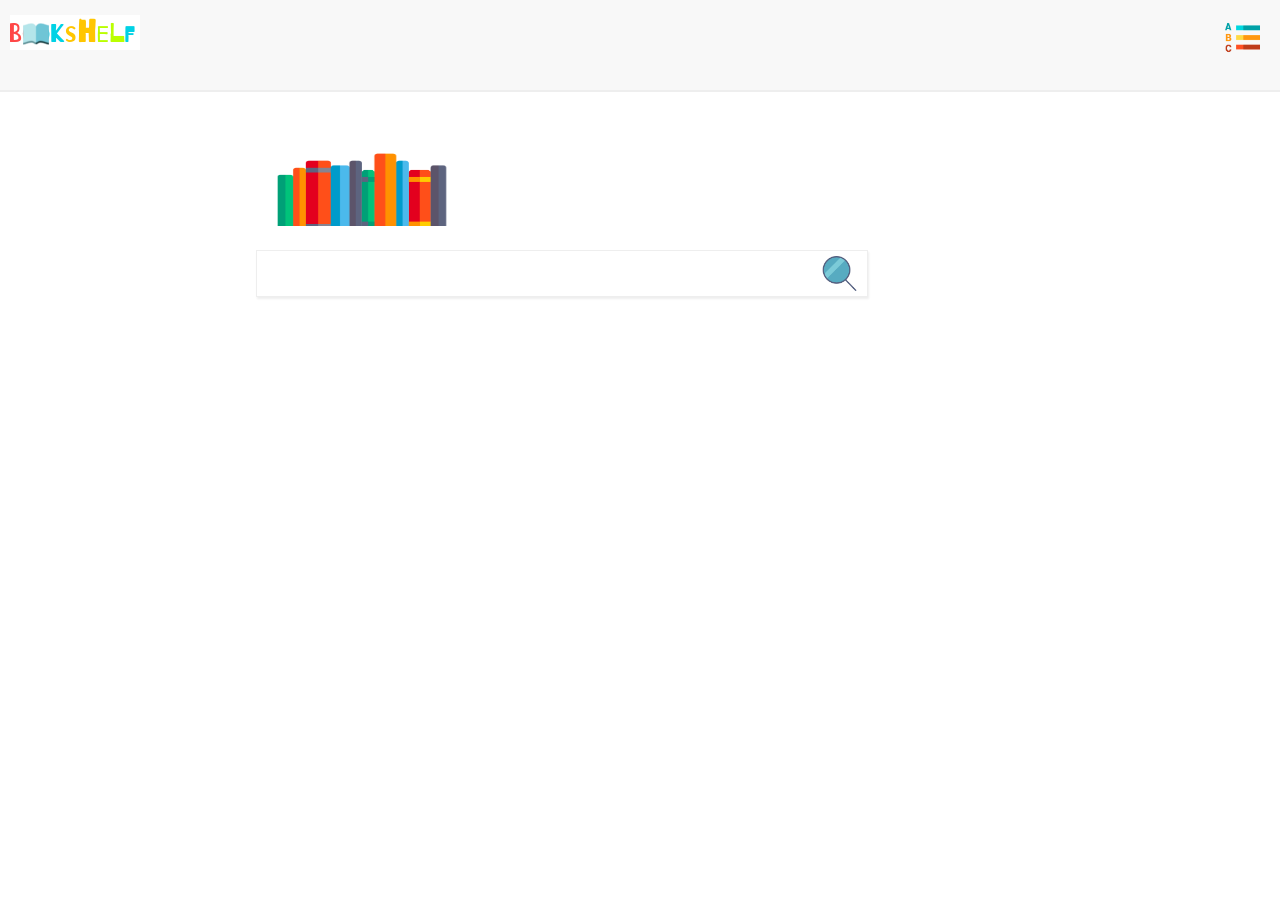
<file: bookshelf/index.html>
<!DOCTYPE html>
<html>
<head>
    <title>BookShelf, search your books here !!</title>
    <link rel="shortcut icon" type="image/png" href="images/icon/open-book.png" />
    <link rel="stylesheet" type="text/css" href="./css/style.css">    
</head>
<body>
	<div class="main-menu">
		<div class="menu-logo"></div>
		<div class="main-search-div search-div" id="id1">
			<input class="search-input" type="text" name="search">
			<input type="submit" name="searchSubmit" value="">
		</div>
		<div class="menu-button">
			
		</div>
		<div class="float-menu">
			<ul>
				<li>
					<a href="">
						<img class="menu-image-button" src="images/icon/notebook.png" alt="menu-logo" >
						<span>Take Note</span>
					</a>
				</li>
				<li>
					<a href="">
						<img class="menu-image-button" src="images/icon/notebook(11).png" alt="menu-logo" >
						<span>Search Book</span>
					</a>
				</li>
				<li>
					<a href="">
						<img class="menu-image-button" src="images/icon/bookmark.png" alt="menu-logo" >
						<span>Search Book</span>
					</a>
				</li>
				<li>
					<a href="">
						<img class="menu-image-button" src="images/icon/pencil-case.png" alt="menu-logo" >
						<span>Search Book</span>
					</a>
				</li>
				<li>
					<a href="">
						<img class="menu-image-button" src="images/icon/notebook(20).png" alt="menu-logo" >
						<span>Search Book</span>
					</a>
				</li>
			</ul>
		</div>
	</div>	
	<script type="text/javascript" src="js/index.js"></script>
</body>
</html>
</file>
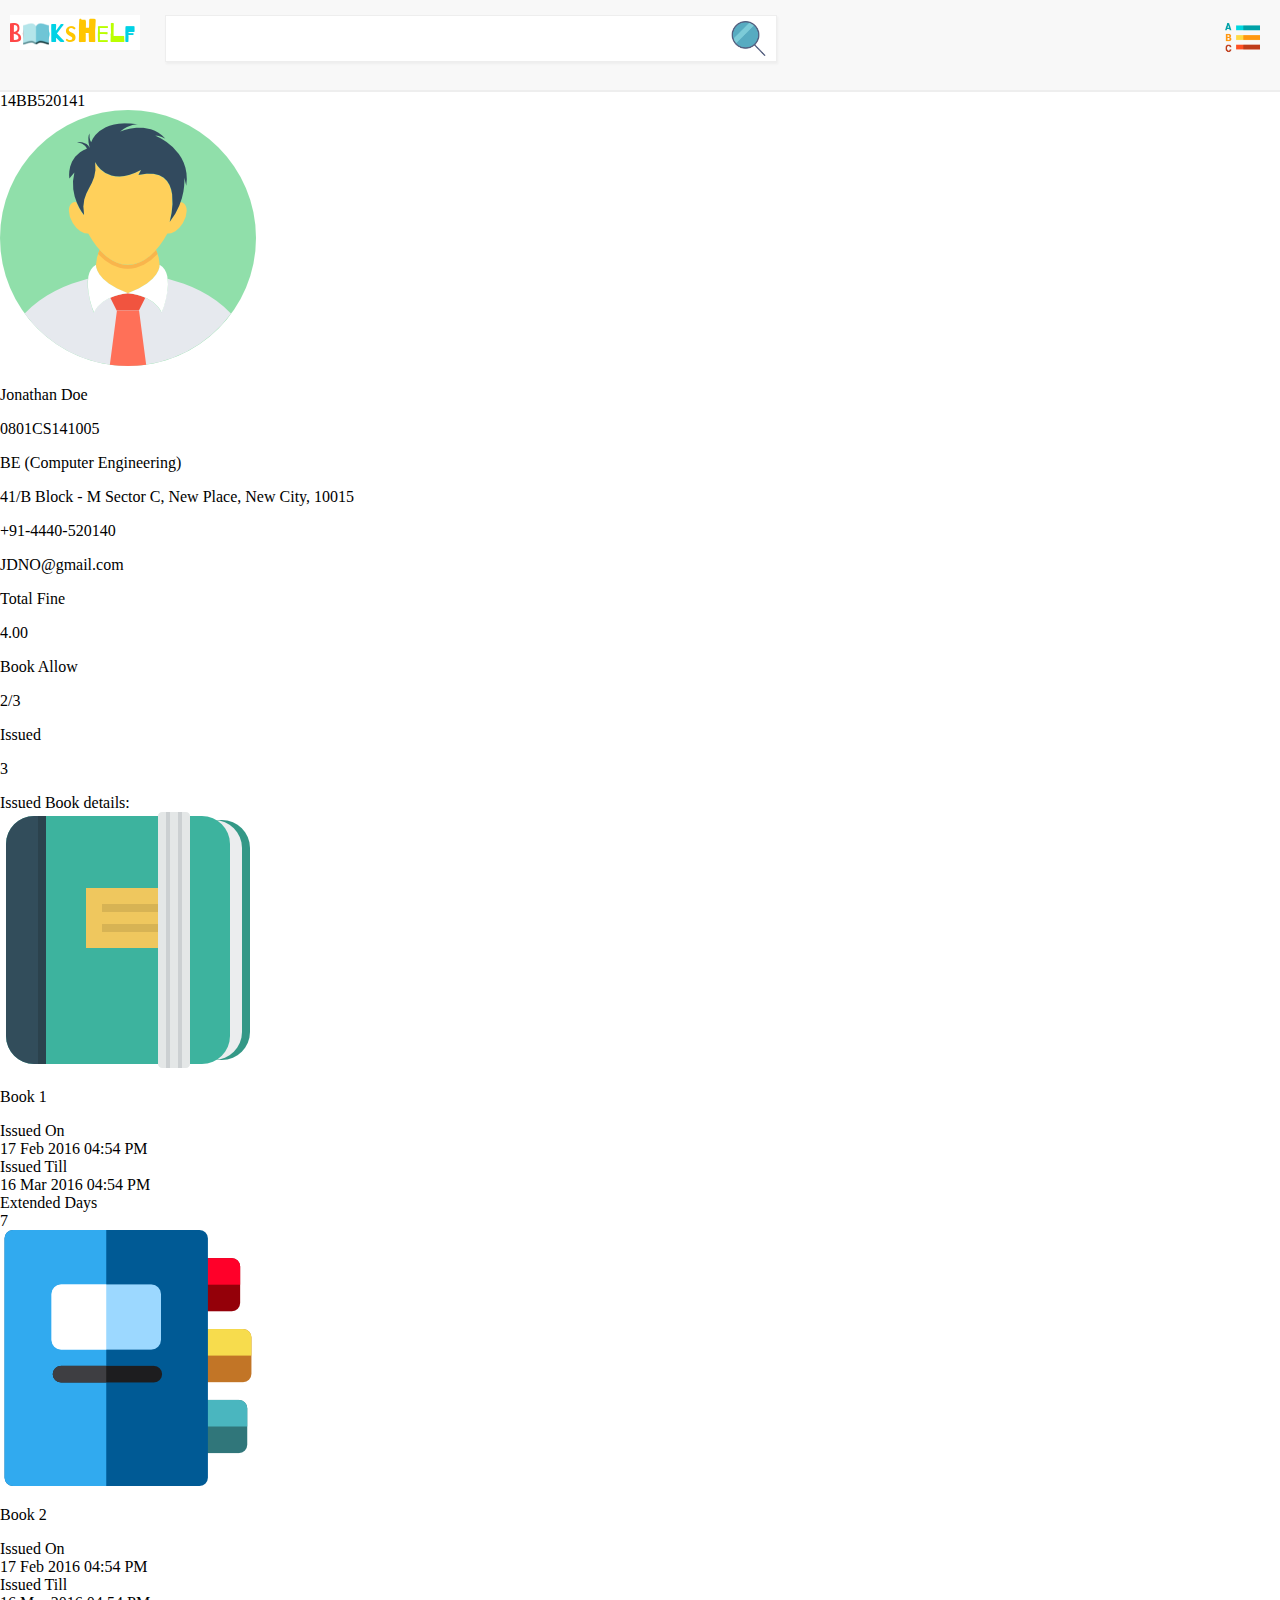
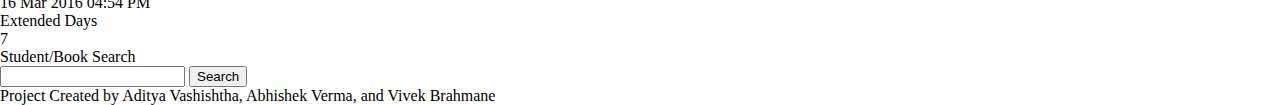
<file: bookshelf/profile.html>
<!DOCTYPE html>
<html>
<head>
    <title>Profile, Your request, dues, books here !!</title>
    <link rel="shortcut icon" type="image/png" href="images/icon/open-book.png" />
    <link rel="stylesheet" type="text/css" href="./css/style.css">        
</head>
<body>
	<div class="main-menu">
		<div class="menu-logo"></div>
		<div class="search-div" id="id1">
			<input class="search-input" type="text" name="search">
			<input type="submit" name="searchSubmit" value="">
		</div>
		<div class="menu-button">
			
		</div>
		<div class="float-menu">
			<ul>
				<li>
					<a href="">
						<img class="menu-image-button" src="images/icon/notebook.png" alt="menu-logo" >
						<span>Take Note</span>
					</a>
				</li>
				<li>
					<a href="">
						<img class="menu-image-button" src="images/icon/notebook(11).png" alt="menu-logo" >
						<span>Search Book</span>
					</a>
				</li>
				<li>
					<a href="">
						<img class="menu-image-button" src="images/icon/bookmark.png" alt="menu-logo" >
						<span>Search Book</span>
					</a>
				</li>
				<li>
					<a href="">
						<img class="menu-image-button" src="images/icon/pencil-case.png" alt="menu-logo" >
						<span>Search Book</span>
					</a>
				</li>
				<li>
					<a href="">
						<img class="menu-image-button" src="images/icon/notebook(20).png" alt="menu-logo" >
						<span>Search Book</span>
					</a>
				</li>
			</ul>
		</div>
	</div>		
	<div class="main-body">
		
		<div class="profile-detail">
			<div class="personal-detail">
				<div class="userId">14BB520141</div>
				<div class="profile-image">
					<img src="images/icon/man.png" alt="profile-image" />
				</div>
				<div class="personal-profile">
					<p class="name">Jonathan Doe</p>
					<p class="stream">0801CS141005</p>
					<p class="stream">BE (Computer Engineering)</p>
					<p class="mobile">41/B Block - M Sector C, New Place, New City, 10015</p>
					<p class="email">+91-4440-520140</p>
					<p class="address">JDNO@gmail.com</p>					
				</div>
			</div>
			<div class="current-issue">
				<div class="fine-detail">
					<p>Total Fine</p>
					<p>4.00</p>
					<p>Book Allow</p>
					<p>2/3</p>
					<p>Issued</p>
					<p>3</p>
				</div>
				<div class="issued-book">
				<div class="title">Issued Book details:</div>
					<div class="book-item">
						<img src="images/icon/agenda.png" alt="Book Desc" />
						<p class="book-title">Book 1</p>
						<div>Issued On</div>
						<div>17 Feb 2016 04:54 PM</div>
						<div>Issued Till</div>
						<div>16 Mar 2016 04:54 PM</div>
						<div>Extended Days</div>
						<div>7</div>
					</div>					
					<div class="book-item">
						<img src="images/icon/agenda(1).png" alt="Book Desc" />
						<p class="book-title">Book 2</p>
						<div>Issued On</div>
						<div>17 Feb 2016 04:54 PM</div>
						<div>Issued Till</div>
						<div>16 Mar 2016 04:54 PM</div>
						<div>Extended Days</div>
						<div>7</div>
					</div>
				</div>
			</div>
		</div>
		<div class="side-detail">
			<div class="s-search">
				<div class="title">Student/Book Search</div>
					<input type="text" name="ssearch" autocomplete="off">				
					<input type="submit" name="loupe" value="Search" >
			</div>
		</div>

	</div>
	<footer class="footer">
		<div class="footer-note">
			Project Created by Aditya Vashishtha, Abhishek Verma, and Vivek Brahmane
		</div>
	</footer>
	<script type="text/javascript" src="js/index.js"></script>
</body>
</html>
</file>
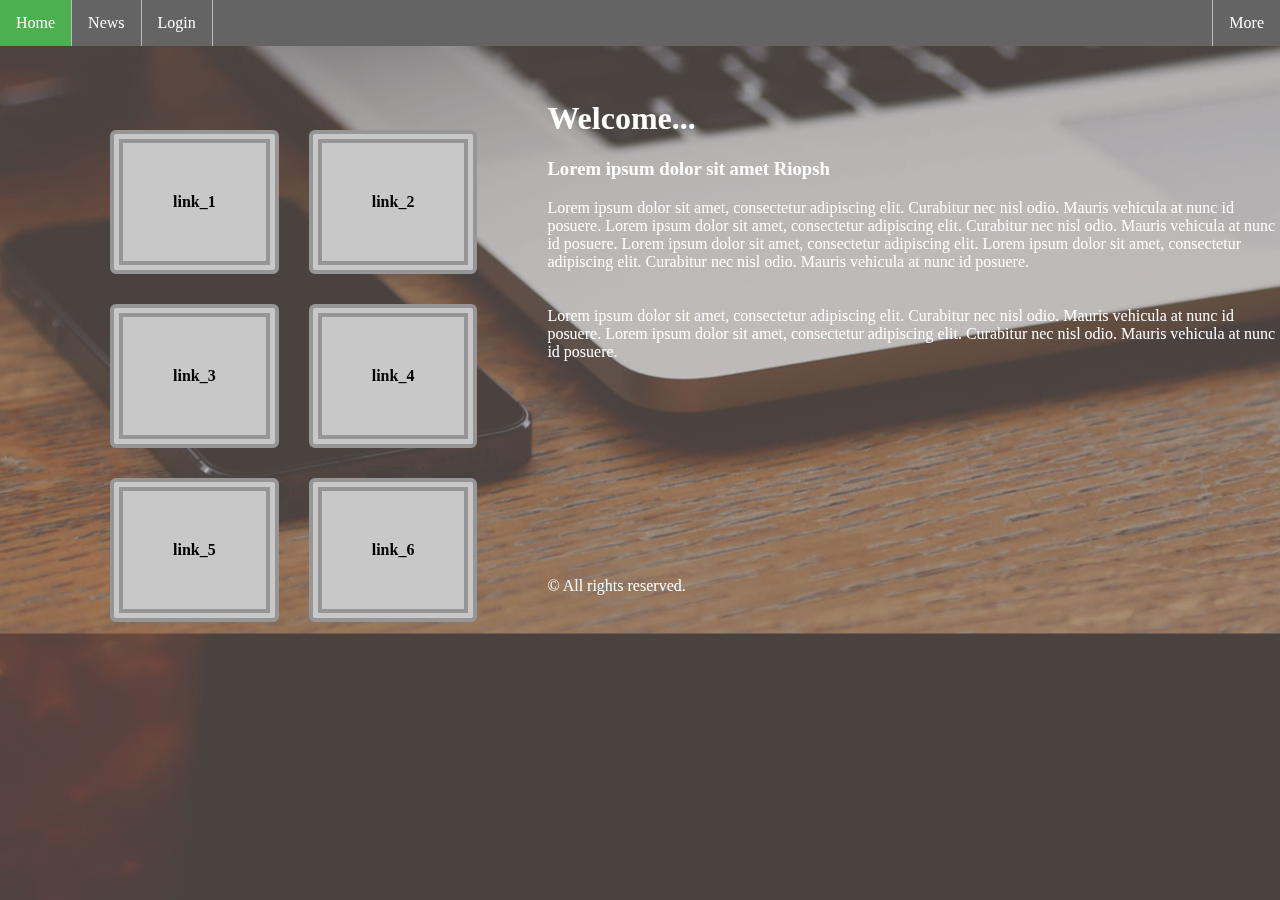
<file: Store/not_index.html>
<!DOCTYPE html>
<html>
<head>
	<title>Store</title>
	     <style>
body {
	margin: 0;
	width: 100%;
    background-position:center;
    background-image:url("images/icons/back.jpg");
    color:#fff;
    position: fixed;
}

ul.topnav {
    position: fixed;
    top: 0;
    width: 100%;
    list-style-type: none;
    margin: 0;
    padding: 0;
    overflow: hidden;
    background-color: rgb(100,100,100);
}

li {
    border-right: 1px solid #bbb;
}

li:last-child {
    border-right: none;
    border-left: 1px solid #bbb;
}

ul.topnav li {float: left;}

ul.topnav li a {
    display: block;
    color: white;
    text-align: center;
    padding: 14px 16px;
    text-decoration: none;
}

ul.topnav li a:hover:not(.active) {background-color: rgb(200,200,200);}

ul.topnav li a.active {background-color: #4CAF50;}

ul.topnav li.right {float: right;}

@media screen and (max-width: 600px){
    ul.topnav li.right, 
    ul.topnav li {float: none;}
}



	* {
	  -moz-box-sizing: border-box;
	  box-sizing: border-box;
	}

	.login {
	  display: none;	
	  position: relative;
	  left: 30%;
	  margin-top: 15%;
	  width: 30em;
	  height: 15rem;
	  padding: 20px;
	  background: #fff;
	  border-radius: 5px;
	  overflow: hidden;
	}

	.login:hover > .login-head{
	  width: 2rem;
	}
	.login:hover > .login-head > .text{
	  font-size: 1rem;
	  transform: rotate(-90deg);
	}
	
	.login-head {
	  position: absolute;
	  left: 0;
	  top: 0;
	  z-index: 1;
	  width: 30em;
	  height: 15rem;
	  background: orange;
	  transition: width 0.5s ease-in-out;
	}
	.login-head > .text {
	  display: block;
	  width: 100%;
	  height: 100%;
	  font-size: 5rem;
	  text-align: center;
	  line-height: 15rem;
	  color: #fff;
	  transition: all 0.5s ease-in-out;
	}

	.login-form {
		margin-left: 2em ;
	}

	.login-input {
	  width: 100%;
	  font-size: 1.8rem;
	  margin: 10px;
	  box-shadow: 5px 5px 5px orange;
	  border-color: #ccc;
	  border-width: 0 0 2px 0;
	  border-radius: 10px;

	}

	.login-input:focus {
	  background-color: rgba(255,153,0,0.9);
	  color: white;
	  box-shadow: 5px 5px 5px #888;
	}
	.login-btn{
		width:50px;
		height:50px;
		float :right;
		margin-top: 5%;
		margin-right: 5%;
		border-radius: 50%;
		opacity: 0.9;
	}

	.login-btn:hover{
		width:60px;
		height:60px;
		transition: all 0.2s ease-in-out;
	}

table {
    border-collapse: separate;
    border-spacing: 30px 30px;
    float: left;
    padding-right: 40px;
}

td{
    padding: 50px;
    border-radius: 6px;
    border: 13px double rgb(150,150,150);
	background-color: rgb(200,200,200);
}

td a{
	text-decoration: none;
	color: black;
	font-size: 1rem; 
	font-weight: bold;
}

td:hover{
	background-color: rgb(100,100,100);
}

#right_content{
	padding-right: 50px;
}

</style>

</head>

<body id="body">



<script>
var flag=0;
function login() {
	if(flag==0){
	document.getElementById("login-hide").style.display = 'block';
	document.getElementById("main_div").style.display = 'none';
	flag=1;
	}
	else{
	document.getElementById("login-hide").style.display = 'none';
	document.getElementById("main_div").style.display = 'block';
	flag=0;	
	}

}


</script> 



<ul class="topnav">
  <li><a class="active" href="#home">Home</a></li>
  <li><a href="#news">News</a></li>
  <li><a href="#contact" onclick="login()">Login</a></li>
  <li class="right"><a href="#about">More</a></li>
</ul>

	  				<div class="login" id="login-hide">
					<div class="login-head"><span class="text">LOGIN</span></div>
					<form action="#" method="POST" enctype="multipart/form-data" class="login-form">
					<input type="text" name="username" placeholder=" Username" class="login-input"/>
					<input type="password" name="password" placeholder=" Password" class="login-input"/>
					<br>
					<br>
					<span style="padding:3%"><a href="#forgotpwd">Forgot Password</a></span>
					<input type="image" class= "login-btn" src="images/icons/unnamed.jpg" alt="Submit">
  					</form>
					</div>
				</div>
<div id="main_div" style="margin-top:100px;">

<div id="outer_span">
	<span id="left_content">
		<table id="box_table"  style="padding-left:80px;">
			<tr>
				<td id="content_1"><a href="#1">link_1</a></td>
				<td id="content_2"><a href="#2">link_2</a></td>
			</tr>
			<tr>
				<td id="content_3"><a href="#3">link_3</a></td>
				<td id="content_4"><a href="#4">link_4</a></td>
			</tr>
			<tr>
				<td id="content_5"><a href="#5">link_5</a></td>
				<td id="content_6"><a href="#6">link_6</a></td>
			</tr>
		</table>
	</span>
	<span id="right_content" >
		<h1>Welcome...</h1>

<h3>Lorem ipsum dolor sit amet Riopsh</h3>

Lorem ipsum dolor sit amet, consectetur adipiscing elit. Curabitur nec nisl odio. Mauris vehicula at nunc id posuere. Lorem ipsum dolor sit amet, consectetur adipiscing elit. Curabitur nec nisl odio. Mauris vehicula at nunc id posuere. Lorem ipsum dolor sit amet, consectetur adipiscing elit. Lorem ipsum dolor sit amet, consectetur adipiscing elit. Curabitur nec nisl odio. Mauris vehicula at nunc id posuere.
<br><br><br>
Lorem ipsum dolor sit amet, consectetur adipiscing elit. Curabitur nec nisl odio. Mauris vehicula at nunc id posuere. Lorem ipsum dolor sit amet, consectetur adipiscing elit. Curabitur nec nisl odio. Mauris vehicula at nunc id posuere.
<br><br><br><br><br><br><br><br><br><br><br><br><br>&copy All rights reserved.
	</span>
</div>	

</div>			

</body>

</html>
</file>
<file: bookshelf/css/style.css>
body {
	padding: 0px;
	margin: 0px;
}
ul {
	list-style: none;
}
a {
	text-decoration: none;	
}
a:visited {
	color: black;
}
.main-menu {	
	padding: 15px;
	height: 60px;	
	background: #f8f8f8;
	border-bottom: 2px solid #eee; 
}
.menu-logo {
	width: 130px;
	height: 35px;	
	position: absolute;	
	left: 10px;
	background: url("../images/icon/BookShelfLogo.png") -10px -5px;
	background-size: 150px 40px; 
}
.search-div {
	background: #fff;
	border: 1px solid #eee;	
	box-shadow: 1px 2px 2px #eee;
	width: 600px;
	height: 35px;	
	padding: 5px;
	position: absolute;	
	left: 165px;	
	//animation: search_bar_mov 0.25s 1;
}
@keyframes search_bar_mov {
	75% {		
		left: 165px;	
		top: 15px;
	}
	from {
		left: 250px;
		top: 250px;
	}
}

.search-div > .search-input {
	width: 550px;
	height: 28px;
	border: 0px;
	font-size: 1.1em;
	padding-left: 2px;	
}
.search-div > input[type=submit] {
	background: url("../images/icon/search.png");
	background-size: 35px 35px;
	border: 0px;
	height: 35px;
	width: 35px;
	position: absolute;
	right: 10px;		
}
.main-menu > .menu-button {
	width: 50px;
	height: 50px;
	background: url("../images/icon/list.png") no-repeat 5px 5px;
	background-size: 35px 35px;		
	position: absolute;
	right: 10px;
	border-radius: 50%;
}
.main-menu > .float-menu {
	background: #fff;
	box-shadow: 4px 2px 10px 12px #efefef;
	width: 250px;
	position: absolute;
	top: 80px;
	right: 10px;
	max-height: 500px;
	display: none;
}
.main-menu > .float-menu::after {
	content: "";
	border: 10px solid transparent;
	border-bottom-color: #fff;
	width: 0px;
	height: 0px;
	position: absolute;
	top: -20px;
	right: 20px;	
}
.main-menu > .float-menu > ul > li {
	width: 60px;
	height: 70px;	
	float: left;
	padding: 5px;	
	margin: 5px;
	border: 2px solid transparent;
}
.main-menu > .float-menu > ul > li:hover {
	border: 2px solid #ddd;	
}

.main-menu > .float-menu > ul > li > a {
	color: #555;
}

.main-menu > .float-menu > ul > li > a > span {	
	display: block;
	font-size: 0.55em; 			
	text-align: center;
}

.menu-image-button {
	margin-left: 8px;	
	max-width: 50px;	
}

.main-search-div {
	left: 20%;
	top: 250px;
}

.main-search-div::before {
	content: "";
	width: 200px;
	height: 75px;	
	position: absolute;
	top: -100px;	
	background: url("../images/icon/bookshelf.png") 0px -15px no-repeat;
	background-size: 200px 150px;	
}


@media screen and (max-width: 900px) and (min-width: 400px) {
	body {
		background: aqua;
	}

	.menu-logo {
		width: 45px;
		height: 45px;		
		left: 10px;
		top: 20px;
		background: url("../images/icon/open-book.png") no-repeat 5px;
		background-size: 35px 35px; 
		border-radius: 50%;		
	}
	.search-div {
		width: 60%;	
		padding: 5px;
		position: absolute;	
		left: 80px;
	}
	.search-div > .search-input {
		width: 80%;
		height: 28px;
		border: 0px;
		font-size: 1.1em;
		padding-left: 2px;	
	}

}

@media screen and (max-width: 400px){
	body {
		background: #fff;
	}
	.menu-logo {
		width: 35px;
		height: 35px;		
		left: 10px;
		top: 20px;
		background: url("../images/icon/open-book.png") no-repeat 5px;
		background-size: 25px 25px; 
		border-radius: 50%;		
	}
	.search-div {
		width: 60%;	
		padding: 5px;
		position: absolute;	
		left: 55px;
	}
	.search-div > .search-input {
		width: 80%;
		height: 28px;
		border: 0px;
		font-size: 1.1em;
		padding-left: 2px;	
	}

	.main-search-div {
		left: 5%;
		top: 250px;
		width: 250px;
	}
	.main-menu > .menu-button {
		right: 0px;
	}
}
</file>
